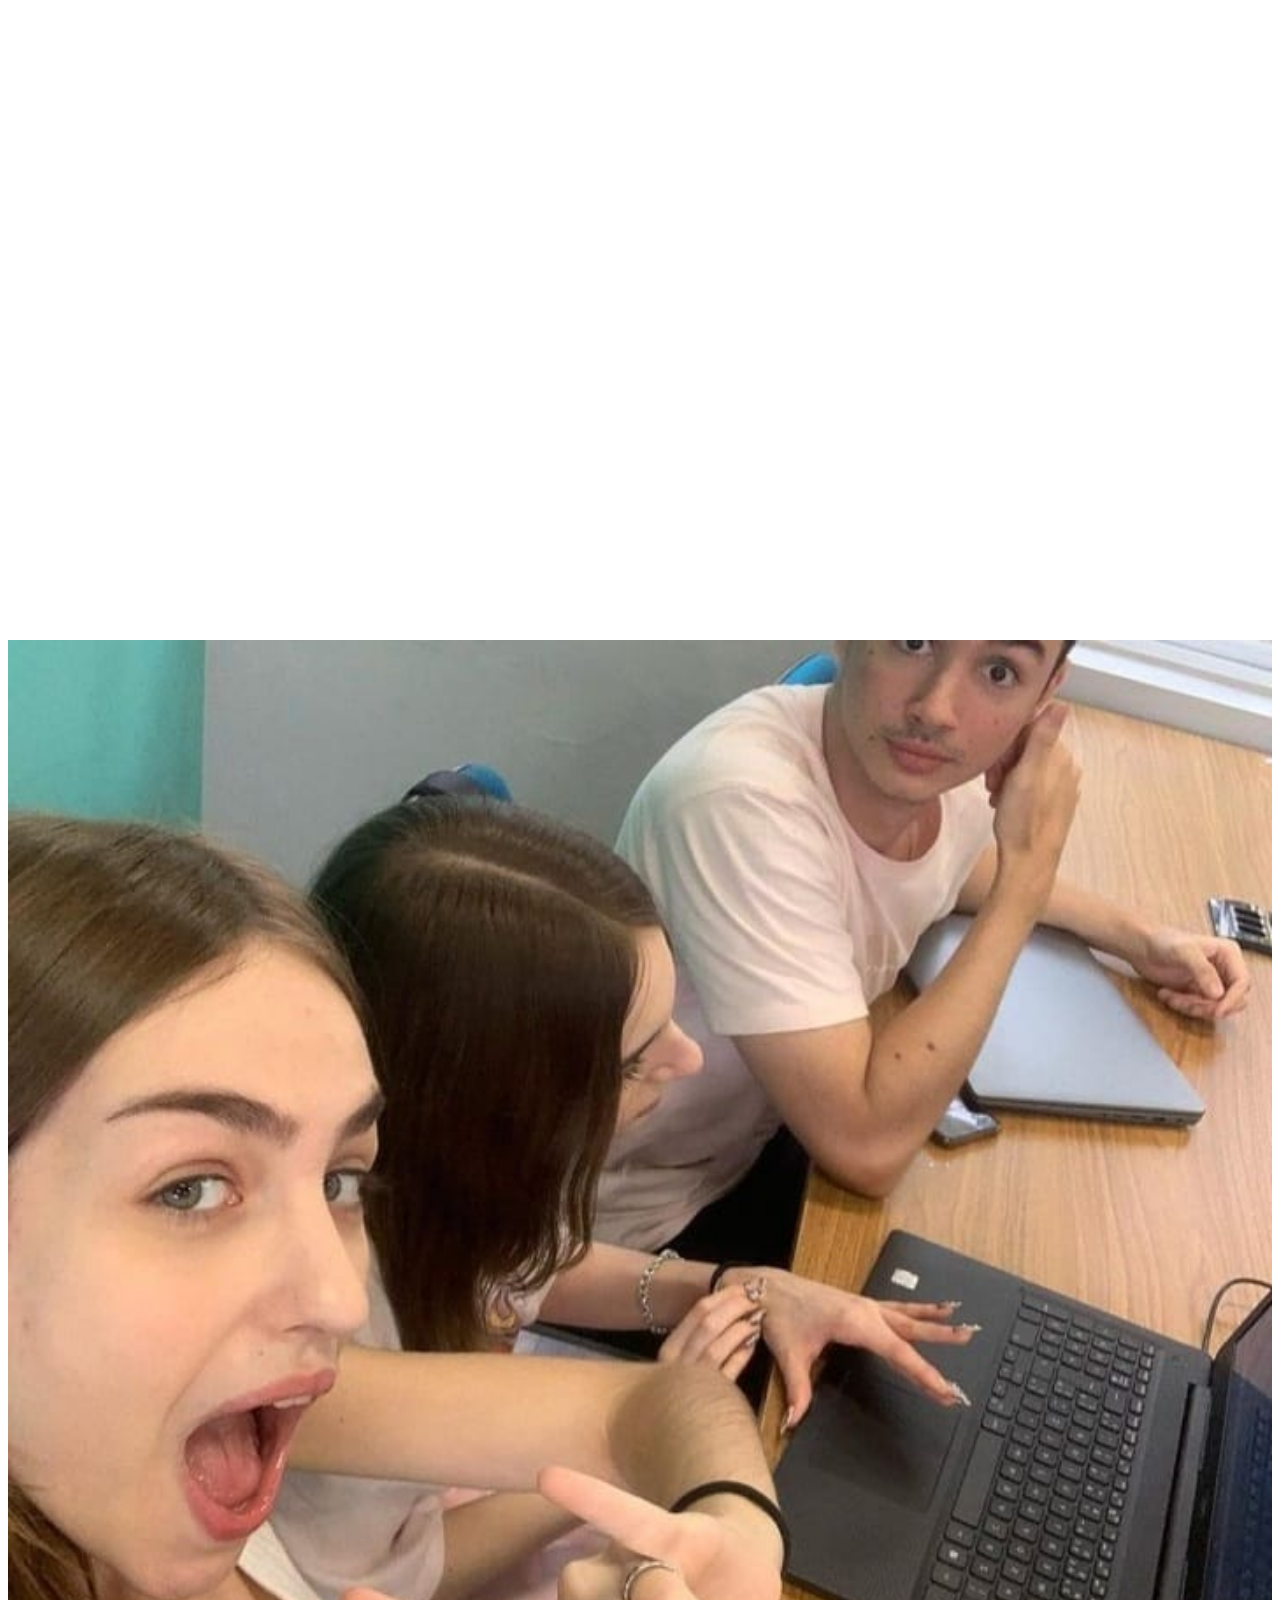
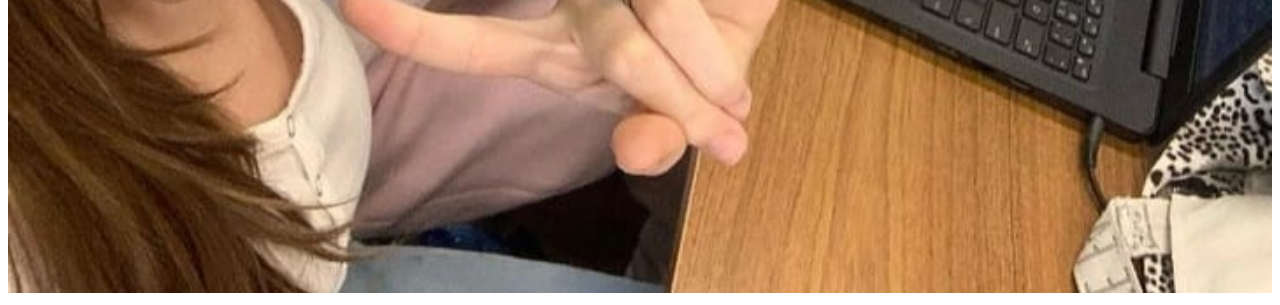
<file: easterEgg.html>
<!DOCTYPE html>
<html lang="en">

<head>
    <title></title>
    <meta charset="UTF-8">
    <meta name="viewport" content="width=device-width, initial-scale=1">
    <link href="https://cdn.jsdelivr.net/npm/bootstrap@5.3.0/dist/css/bootstrap.min.css" rel="stylesheet"
        integrity="sha384-9ndCyUaIbzAi2FUVXJi0CjmCapSmO7SnpJef0486qhLnuZ2cdeRhO02iuK6FUUVM" crossorigin="anonymous">
    <link rel="stylesheet" href="./styles.css">
</head>

<body class="bg-dark">
    <div class="container">
        <nav class="navbar justify-content-end">
            <a href="speedometer.html" class="btn btn-close btn-close-white border border-dark p-2"></a>
        </nav>
        <div>
            <img class="rounded" src="imgs/easterEgg.jpeg" style="width: 100%; margin-top:50% ;">
        </div>

    </div>

</body>

</html>
</file>
<file: styles.css>
@import url("https://cdn.jsdelivr.net/npm/bootstrap-icons@1.10.5/font/bootstrap-icons.css");

:root, [data-bs-theme=light]{

    --bs-primary-rgb: 41, 197, 207
}

*{
    font-family: 'Poppins',Arial, sans-serif;
}
body{
    color: white;
}

#mapDetail{
    height: 300px;
    background-color: #ccc;
}
</file>
